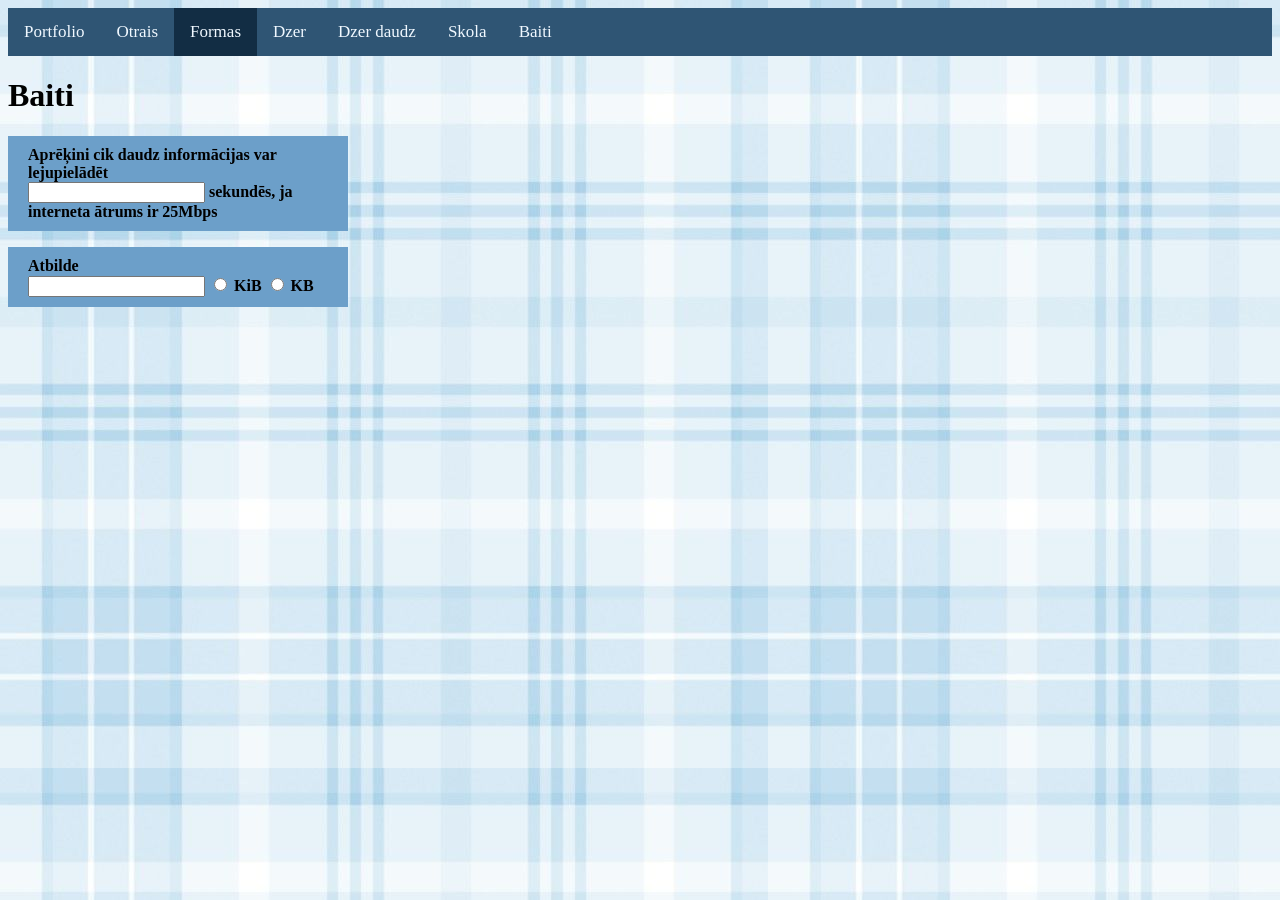
<file: baiti.html>
<!DOCTYPE html>
<!--
Click nbfs://nbhost/SystemFileSystem/Templates/Licenses/license-default.txt to change this license
Click nbfs://nbhost/SystemFileSystem/Templates/Other/html.html to edit this template
-->
<html>
    <head>
        <title>Datorika!</title>
        <link rel="stylesheet" href="style.css">
        <meta charset="UTF-8">
        <meta name="viewport" content="width=device-width, initial-scale=1.0">
    </head>
    <body>
        <div id="navbar">
            <a href="index.html">Portfolio</a>
            <a href="otrais.html">Otrais</a>
            <a class = "active" href="formas.html">Formas</a>
            <a href="dzer.html">Dzer</a>
            <a href="dzerdaudz.html">Dzer daudz</a>
            <a href="skola.html">Skola</a>
            <a href="baiti.html">Baiti</a>
        </div>
        <div>
            <h1>Baiti</h1>
        </div>
        
        <form>
          <div> <p>Aprēķini cik daudz informācijas
            var lejupielādēt <br> <input type="text" name="sk1" onfocus="this.value=''" value='' > sekundēs,
        ja interneta ātrums ir 25Mbps</p></div>
          <div>
            <p>
                Atbilde <br>
            <input name="rez">
            <input type="radio" value="KiB" name="KiB" onclick="rez.value=25/8*sk1.value*976.5625"> <span>KiB</span>
            <input type="radio" value="KB" name="KB" onclick="rez.value=25/8*sk1.value*1000"> <span>KB</span>
            </p>
          </div>
    </form>


    </body>
</html>
</file>
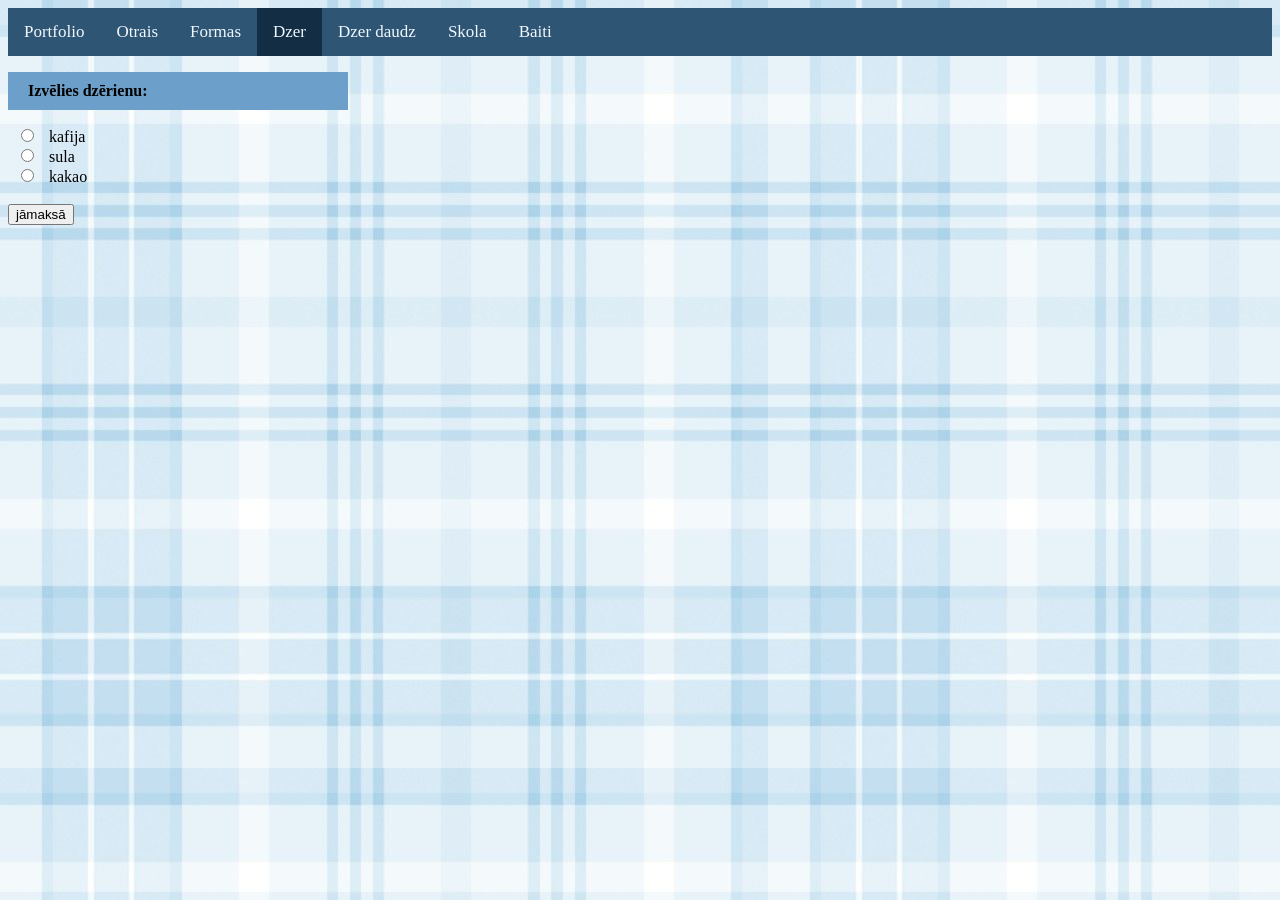
<file: dzer.html>
<!DOCTYPE html>
<!--
Click nbfs://nbhost/SystemFileSystem/Templates/Licenses/license-default.txt to change this license
Click nbfs://nbhost/SystemFileSystem/Templates/Other/html.html to edit this template
-->
<html>
    <head>
        <title>Datorika!</title>
        <link rel="stylesheet" href="style.css">
        <meta charset="UTF-8">
        <meta name="viewport" content="width=device-width, initial-scale=1.0">
    </head>
    <body>
        <div id="navbar">
            <a href="index.html">Portfolio</a>
            <a href="otrais.html">Otrais</a>
            <a href="formas.html">Formas</a>
            <a class = "active" href="dzer.html">Dzer</a>
            <a href="dzerdaudz.html">Dzer daudz</a>
            <a href="skola.html">Skola</a>
            <a href="baiti.html">Baiti</a>
        </div>
    <script>
function maksa(){
	let dz = document.getElementsByName('drink');
    for(i = 0; i < dz.length; i++) {
       if(dz[i].checked)
      	document.getElementById("rezultats").innerText=dz[i].value;
	}
 }   
</script>
<p>Izvēlies dzērienu:</p>
<form>
  <input type="radio" id="kafija" name="drink" value="3.60">
  <label for="kafija">kafija</label><br>
  <input type="radio" id="sula" name="drink" value="2.50">
  <label for="sula">sula</label><br>
  <input type="radio" id="kakao" name="drink" value="3.20">
  <label for="kakao">kakao</label><br><br>
  <input type="button" id="poga" value="jāmaksā" onclick="maksa()">
  <span id="rezultats"></span>
</form> 

    </body>
</html>
</file>
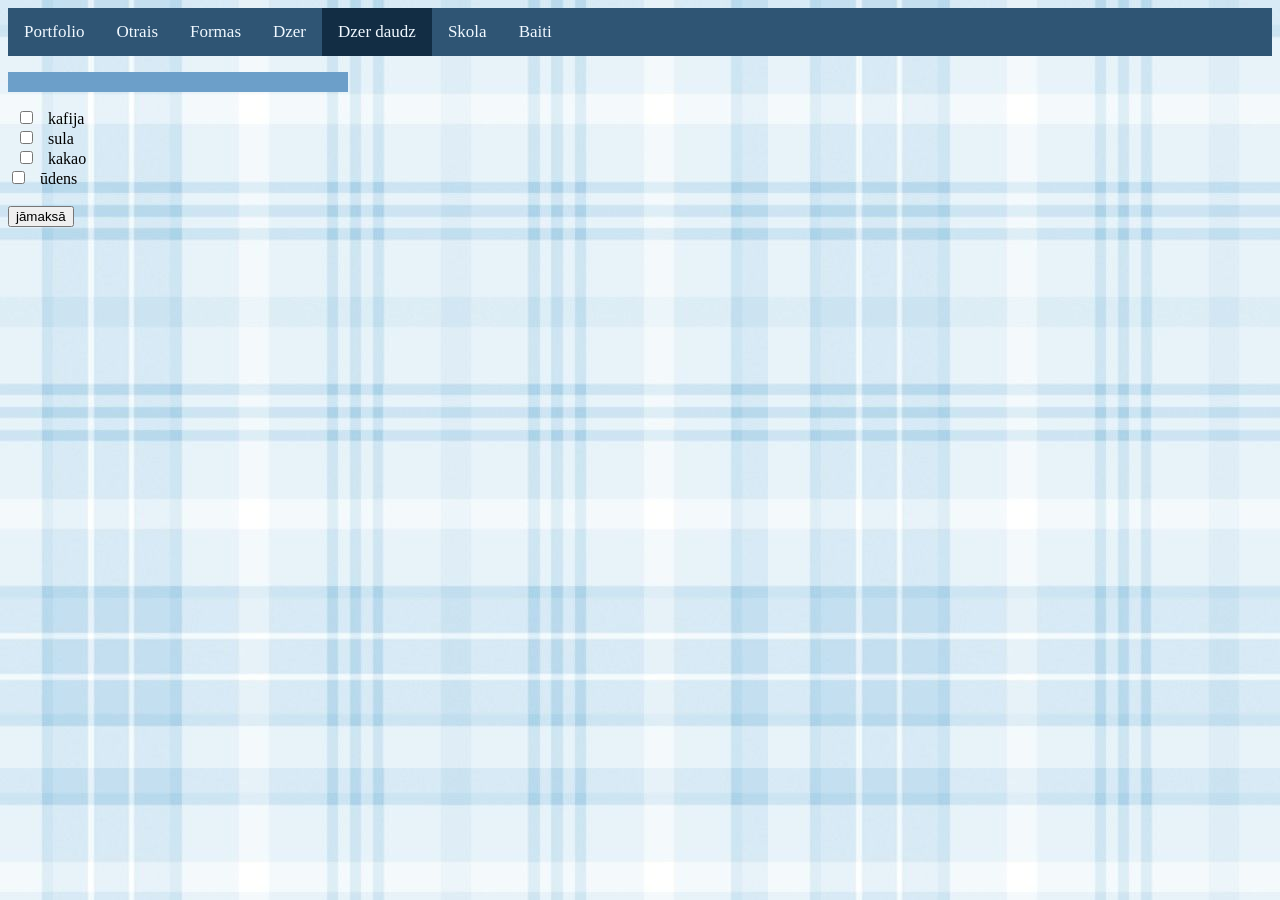
<file: dzerdaudz.html>
<!DOCTYPE html>
<!--
Click nbfs://nbhost/SystemFileSystem/Templates/Licenses/license-default.txt to change this license
Click nbfs://nbhost/SystemFileSystem/Templates/Other/html.html to edit this template
-->
<html>
    <head>
        <title>Datorika!</title>
        <link rel="stylesheet" href="style.css">
        <meta charset="UTF-8">
        <meta name="viewport" content="width=device-width, initial-scale=1.0">
    </head>
    <body>
        <div id="navbar">
            <a href="index.html">Portfolio</a>
            <a href="otrais.html">Otrais</a>
            <a href="formas.html">Formas</a>
            <a href="dzer.html">Dzer</a>
            <a class = "active" href="dzerdaudz.html">Dzer daudz</a>
            <a href="skola.html">Skola</a>
            <a href="baiti.html">Baiti</a>
        </div>
        <script>
function maksa(){
	let dz = document.getElementsByTagName('input');
    let sum=0;
    for(i = 0; i < dz.length-1; i++) {
       if(dz[i].checked) sum+=Number(dz[i].value);
    }
    document.getElementById("maksa").innerHTML="Jāmaksā "+sum;
 }   
</script>
<p id="maksa"></p>
<form>
  <input type="checkbox" id="kafija" name="kafija" value="3.60">
  <label for="kafija">kafija</label><br>
  <input type="checkbox" id="sula"  name="sula" value="2.50">
  <label for="sula">sula</label><br>
  <input type="checkbox" id="kakao" name="kakao" value="3.20">
  <label for="kakao">kakao</label><br>
  <input type="checkbox" id="udens" name="udens" value="1.00">
  <label for="udens">ūdens</label><br><br>
  <input type="button" id="poga" value="jāmaksā" onclick="maksa()">
</form> 

    </body>
</html>
</file>
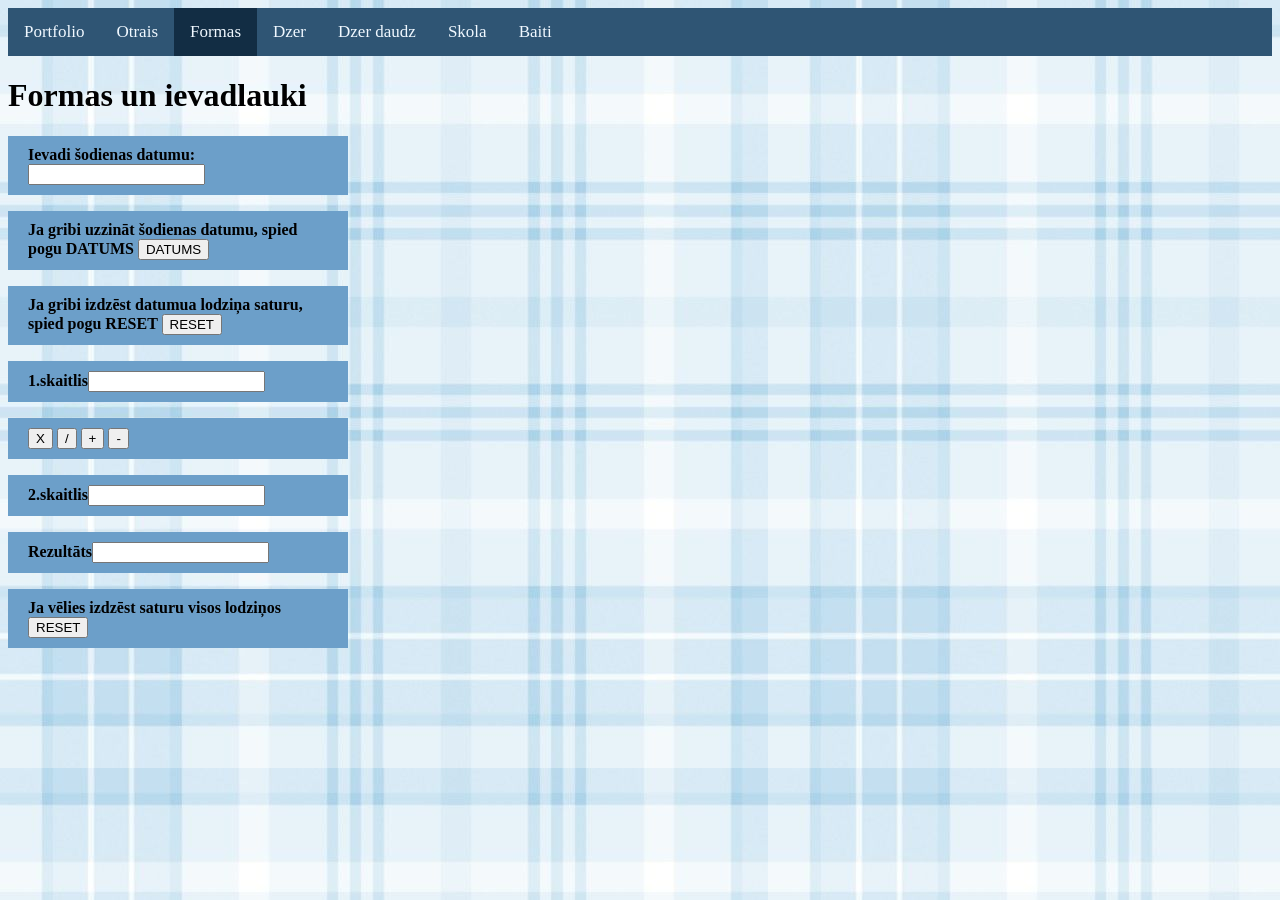
<file: formas.html>
<!DOCTYPE html>
<!--
Click nbfs://nbhost/SystemFileSystem/Templates/Licenses/license-default.txt to change this license
Click nbfs://nbhost/SystemFileSystem/Templates/Other/html.html to edit this template
-->
<html>
    <head>
        <title>Datorika!</title>
        <link rel="stylesheet" href="style.css">
        <meta charset="UTF-8">
        <meta name="viewport" content="width=device-width, initial-scale=1.0">
    </head>
    <body>
        <div id="navbar">
            <a href="index.html">Portfolio</a>
            <a href="otrais.html">Otrais</a>
            <a class = "active" href="formas.html">Formas</a>
            <a href="dzer.html">Dzer</a>
            <a href="dzerdaudz.html">Dzer daudz</a>
            <a href="skola.html">Skola</a>
            <a href="baiti.html">Baiti</a>
        </div>
        <div>
            <h1>Formas un ievadlauki</h1>
        </div>
        <form>
            <div>
               <p>Ievadi šodienas datumu: <input name="datums"></p>
               <p>Ja gribi uzzināt šodienas datumu, spied pogu DATUMS 
            <input onclick="datums.value=new Date();" name="poga" value="DATUMS" type="button">
        </p>
        <p>Ja gribi izdzēst datumua lodziņa saturu, spied pogu RESET
            <input value="RESET" type="reset">
        </p>
            </div>
        </form>
        <form>
          <div> <p>1.skaitlis<input type="text" name="sk1"> </p></div>
          <div>
            <p>
            <input value="X" name="reiz" onclick="rez.value=sk1.value*sk2.value" type="button">
            <input value="/" name="dal" onclick="rez.value=sk1.value/sk2.value" type="button">
            <input value="+" name="plus" onclick="rez.value=sk1.value+sk2.value" type="button">
            <input value="-" name="min" onclick="rez.value=sk1.value-sk2.value" type="button">
            </p>
          </div>
          <div> <p>2.skaitlis<input type="text" name="sk2"> </p></div>
        <div> 
            <p>Rezultāts<input name="rez"> </p>
        </div>
        <div><p> Ja vēlies izdzēst saturu visos lodziņos
            <input value="RESET" type="reset">
        </p></div>
    </form>


    </body>
</html>
</file>
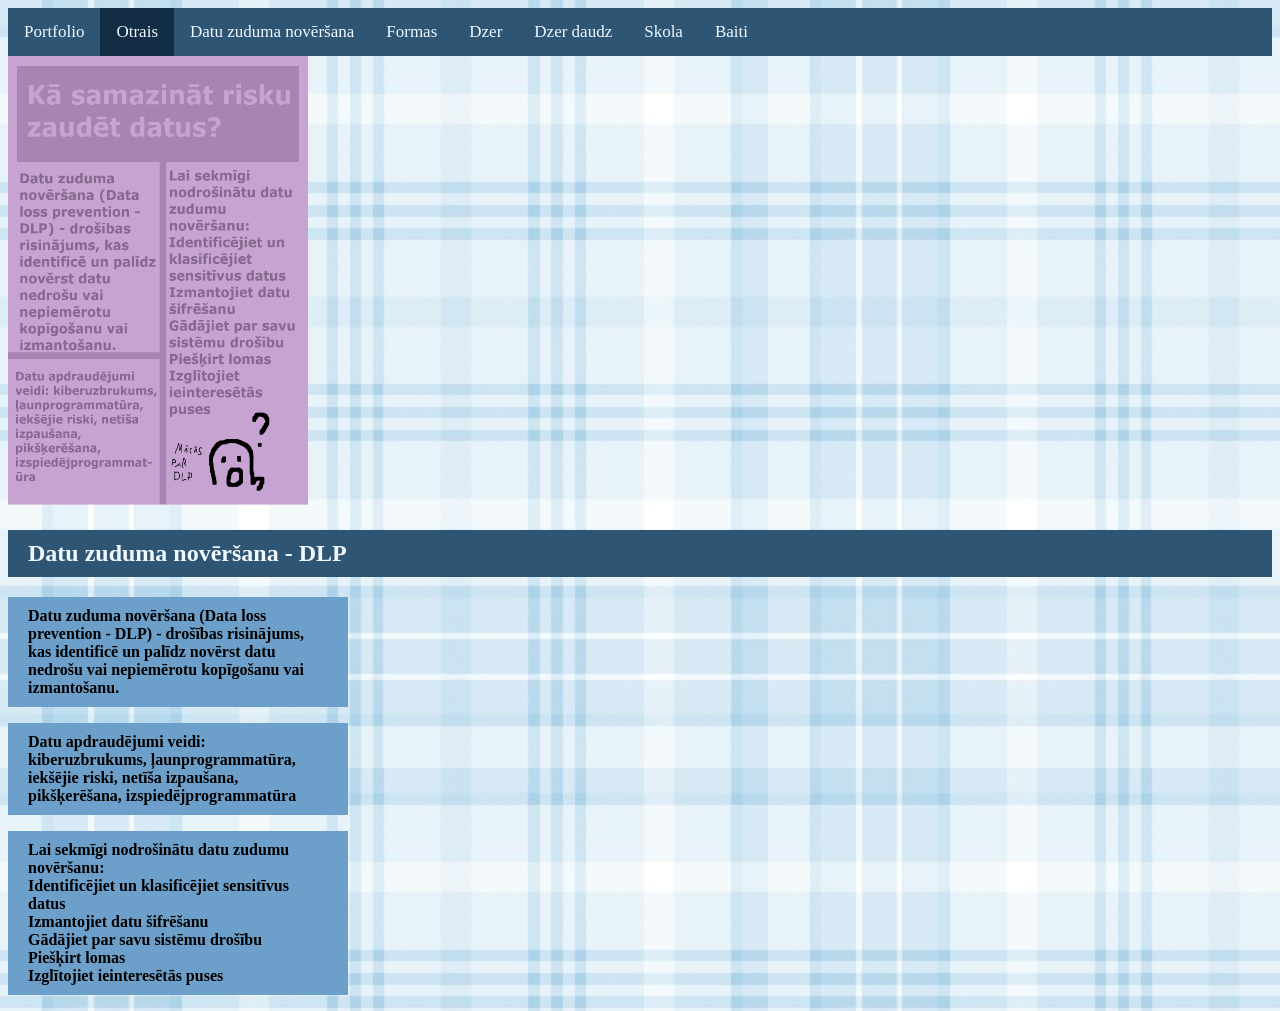
<file: otrais.html>
<!DOCTYPE html>
<!--
Click nbfs://nbhost/SystemFileSystem/Templates/Licenses/license-default.txt to change this license
Click nbfs://nbhost/SystemFileSystem/Templates/Other/html.html to edit this template
-->
<html>
    <head>
        <title>Datorika!</title>
        <link rel="stylesheet" href="style.css">
        <meta charset="UTF-8">
        <meta name="viewport" content="width=device-width, initial-scale=1.0">
    </head>
    <body>
        <div id="navbar">
            <a href="index.html">Portfolio</a>
            <a class= "active" href="otrais.html">Otrais</a>
            <a href="#dlp">Datu zuduma novēršana</a>
            <a href="formas.html">Formas</a>
            <a href="dzer.html">Dzer</a>
            <a href="dzerdaudz.html">Dzer daudz</a>
            <a href="skola.html">Skola</a>
            <a href="baiti.html">Baiti</a>
        </div>
        <img src="gimp3.gif" width="300" height="450">
        <div id="dlp">
            <h2>Datu zuduma novēršana - DLP</h2>
        </div>
        <p>
            Datu zuduma novēršana (Data loss prevention - DLP) - drošības risinājums, kas identificē un palīdz novērst datu nedrošu vai nepiemērotu kopīgošanu vai izmantošanu.
        </p>
        <p>
            Datu apdraudējumi veidi: kiberuzbrukums, ļaunprogrammatūra, iekšējie riski, netīša izpaušana, pikšķerēšana, izspiedējprogrammatūra
        </p>
        <p>
            Lai sekmīgi nodrošinātu datu zudumu novēršanu: <br>
            Identificējiet un klasificējiet sensitīvus datus <br>
            Izmantojiet datu šifrēšanu <br>
            Gādājiet par savu sistēmu drošību <br>
            Piešķirt lomas <br>
            Izglītojiet ieinteresētās puses

        </p>

    </body>
</html>
</file>
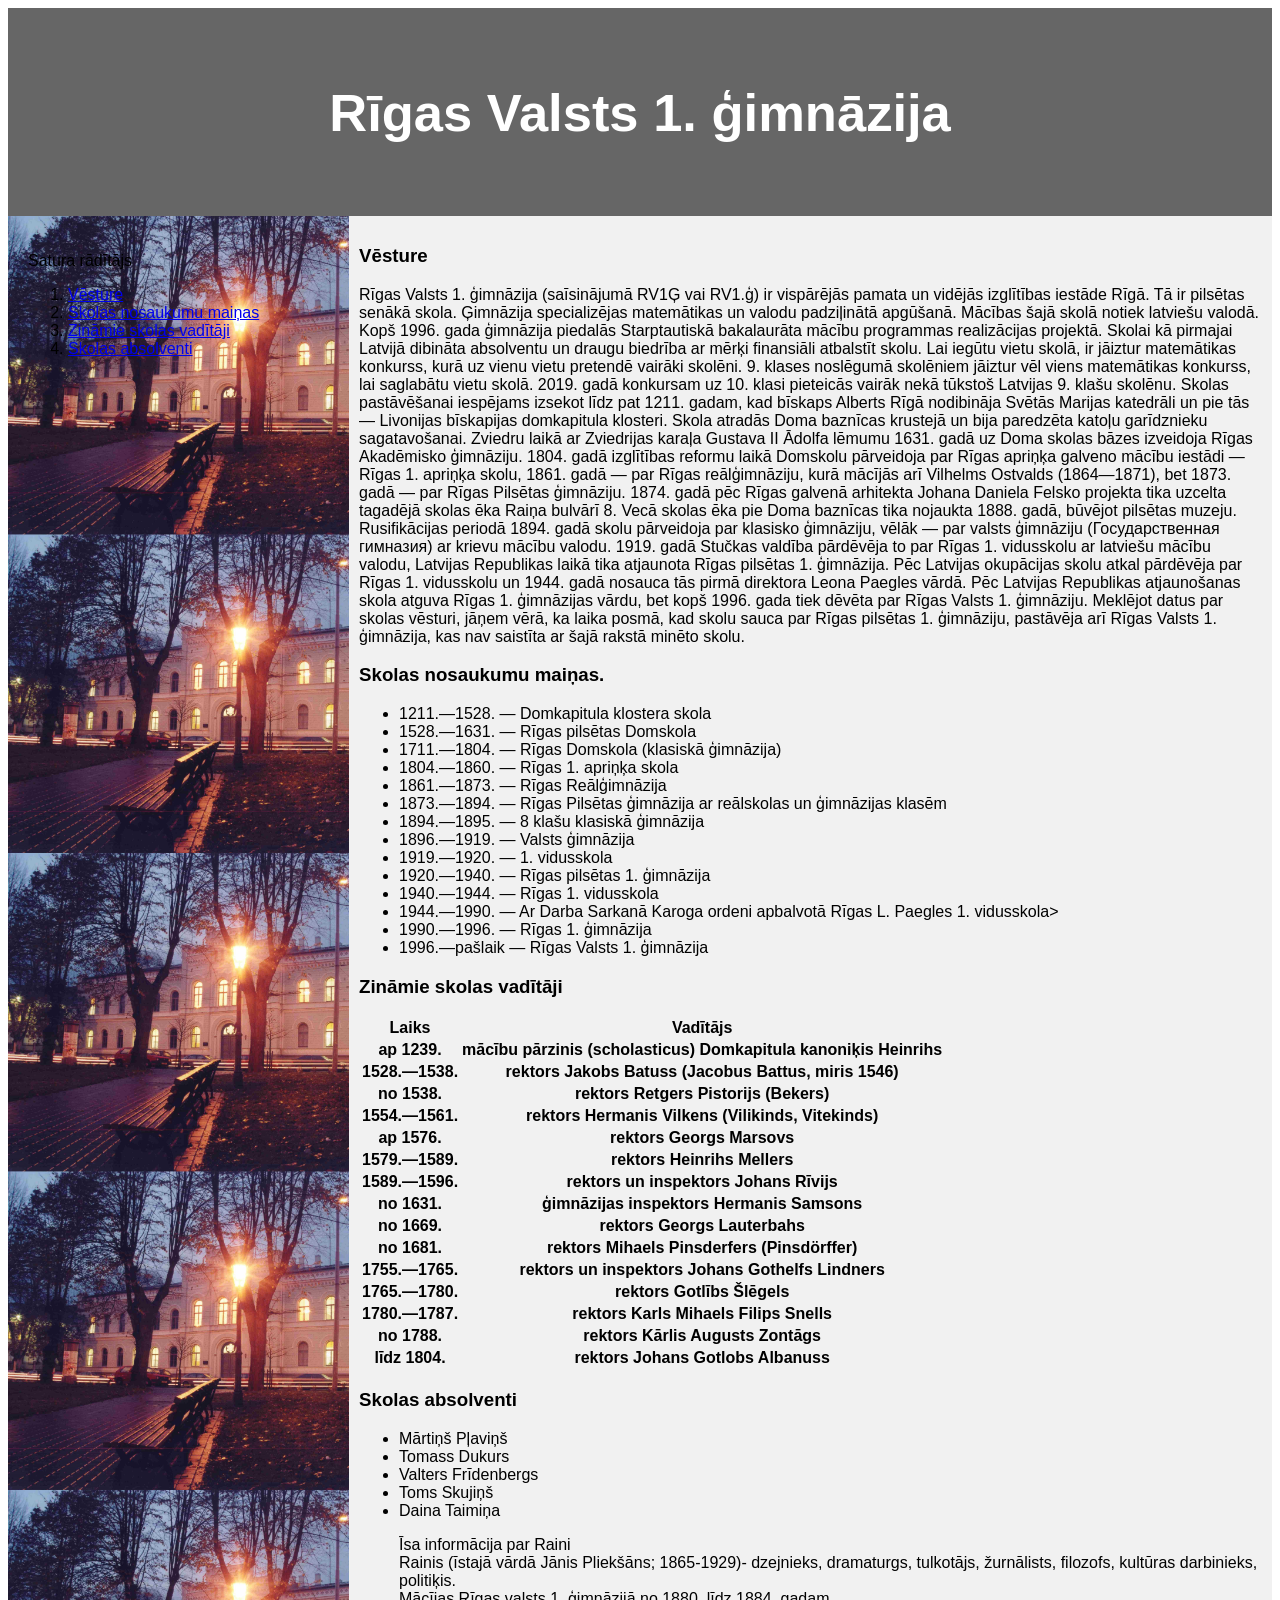
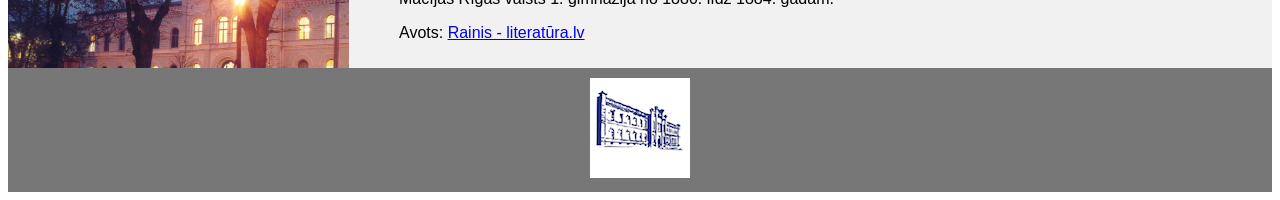
<file: skola.html>
<!DOCTYPE html>
<html lang="en">
<head>
<title>CSS Template</title>
<meta charset="utf-8">
<meta name="viewport" content="width=device-width, initial-scale=1">
<style>
* {
  box-sizing: border-box;
}

body {
  font-family: Arial, Helvetica, sans-serif;
}

/* Style the header */
header {
  background-color: #666;
  padding: 30px;
  text-align: center;
  font-size: 35px;
  color: white;
}

/* Container for flexboxes */
section {
  display: -webkit-flex;
  display: flex;
}

/* Style the navigation menu */
nav {
  -webkit-flex: 1;
  -ms-flex: 1;
  flex: 1;
  background-image: url("skola1.jpg");
    background-color:#cccccc;
    background-size: 500px;
  padding: 20px;
}

/* Style the list inside the menu */
nav ul {
  list-style-type: none;
  padding: 0;
}

/* Style the content */
article {
  -webkit-flex: 3;
  -ms-flex: 3;
  flex: 3;
  background-color: #f1f1f1;
  padding: 10px;
}

/* Style the footer */
footer {
  background-color: #777;
  padding: 10px;
  text-align: center;
  color: white;
}

/* Responsive layout - makes the menu and the content (inside the section) sit on top of each other instead of next to each other */
@media (max-width: 600px) {
  section {
    -webkit-flex-direction: column;
    flex-direction: column;
  }
}
</style>
</head>
<body>

<header>
  <h2>Rīgas Valsts 1. ģimnāzija</h2>
</header>

<section>
  <nav>
    <p>Satura rādītājs</p>
    <ol>
      <li><a href="#vesture">Vēsture</a></li>
      <li><a href="#nosaukumi">Skolas nosaukumu maiņas</a></li>
      <li><a href="#vaditaji">Zināmie skolas vadītāji</a></li>
      <li><a href="#absolventi">Skolas absolventi</a></li>
    </ol>
  </nav>
  
  <article>
    <div id="vesture">
    <h1>Vēsture</h1>
    <p>Rīgas Valsts 1. ģimnāzija (saīsinājumā RV1Ģ vai RV1.ģ) ir
     vispārējās pamata un vidējās izglītības iestāde Rīgā. Tā ir 
     pilsētas senākā skola. Ģimnāzija specializējas matemātikas 
     un valodu padziļinātā apgūšanā. Mācības šajā skolā notiek 
     latviešu valodā. Kopš 1996. gada ģimnāzija piedalās 
     Starptautiskā bakalaurāta mācību programmas realizācijas 
     projektā. Skolai kā pirmajai Latvijā dibināta absolventu 
     un draugu biedrība ar mērķi finansiāli atbalstīt skolu. 
     Lai iegūtu vietu skolā, ir jāiztur matemātikas konkurss, 
     kurā uz vienu vietu pretendē vairāki skolēni. 9. klases 
     noslēgumā skolēniem jāiztur vēl viens matemātikas konkurss, 
     lai saglabātu vietu skolā. 2019. gadā konkursam uz 10. klasi
     pieteicās vairāk nekā tūkstoš Latvijas 9. klašu skolēnu.
     Skolas pastāvēšanai iespējams izsekot līdz pat 1211. gadam,
     kad bīskaps Alberts Rīgā nodibināja Svētās Marijas 
     katedrāli un pie tās — Livonijas bīskapijas domkapitula
     klosteri. Skola atradās Doma baznīcas krustejā un bija
     paredzēta katoļu garīdznieku sagatavošanai. Zviedru
     laikā ar Zviedrijas karaļa Gustava II Ādolfa lēmumu 
     1631. gadā uz Doma skolas bāzes izveidoja Rīgas
     Akadēmisko ģimnāziju. 1804. gadā izglītības reformu 
     laikā Domskolu pārveidoja par Rīgas apriņķa galveno 
     mācību iestādi — Rīgas 1. apriņķa skolu, 1861. gadā — 
     par Rīgas reālģimnāziju, kurā mācījās arī Vilhelms 
     Ostvalds (1864—1871), bet 1873. gadā — par Rīgas Pilsētas 
     ģimnāziju. 1874. gadā pēc Rīgas galvenā arhitekta Johana 
     Daniela Felsko projekta tika uzcelta tagadējā skolas ēka 
     Raiņa bulvārī 8. Vecā skolas ēka pie Doma baznīcas tika 
     nojaukta 1888. gadā, būvējot pilsētas muzeju. 
     Rusifikācijas periodā 1894. gadā skolu pārveidoja par 
     klasisko ģimnāziju, vēlāk — par valsts ģimnāziju 
     (Государственная гимназия) ar krievu mācību valodu. 1919. 
     gadā Stučkas valdība pārdēvēja to par Rīgas 1. 
     vidusskolu ar latviešu mācību valodu, Latvijas 
     Republikas laikā tika atjaunota Rīgas pilsētas 1. 
     ģimnāzija. Pēc Latvijas okupācijas skolu atkal 
     pārdēvēja par Rīgas 1. vidusskolu un 1944. gadā 
     nosauca tās pirmā direktora Leona Paegles vārdā. 
     Pēc Latvijas Republikas atjaunošanas skola atguva 
     Rīgas 1. ģimnāzijas vārdu, bet kopš 1996. gada tiek 
     dēvēta par Rīgas Valsts 1. ģimnāziju. Meklējot datus par skolas vēsturi, jāņem vērā, ka laika posmā, kad skolu sauca par Rīgas pilsētas 1. ģimnāziju, pastāvēja arī Rīgas Valsts 1. ģimnāzija, kas nav saistīta ar šajā rakstā minēto skolu.
</p>
</div>

<div id="nosaukumi">
    <h1>Skolas nosaukumu maiņas.</h1>
    <ul>
        <li>1211.—1528. — Domkapitula klostera skola</li>
        <li>1528.—1631. — Rīgas pilsētas Domskola</li>
        <li>1711.—1804. — Rīgas Domskola (klasiskā ģimnāzija)</li>
        <li>1804.—1860. — Rīgas 1. apriņķa skola</li>
        <li>1861.—1873. — Rīgas Reālģimnāzija</li>
        <li>1873.—1894. — Rīgas Pilsētas ģimnāzija ar reālskolas un ģimnāzijas klasēm</li>
        <li>1894.—1895. — 8 klašu klasiskā ģimnāzija</li>
        <li>1896.—1919. — Valsts ģimnāzija</li>
        <li>1919.—1920. — 1. vidusskola</li>
        <li>1920.—1940. — Rīgas pilsētas 1. ģimnāzija</li>
        <li>1940.—1944. — Rīgas 1. vidusskola</li>
        <li>1944.—1990. — Ar Darba Sarkanā Karoga ordeni apbalvotā Rīgas L. Paegles 1. vidusskola></li>
        <li>1990.—1996. — Rīgas 1. ģimnāzija</li>
        <li>1996.—pašlaik — Rīgas Valsts 1. ģimnāzija</li>
    </ul>

</div>
<div id="vaditaji">
    <h1>Zināmie skolas vadītāji</h1>
    <table>
        <tr>
            <th>Laiks</th>
            <th>Vadītājs</th>
        </tr>
        <tr>
            <th>ap 1239.</th>
            <th>mācību pārzinis (scholasticus) Domkapitula kanoniķis Heinrihs</th>
        </tr>
        <tr>
            <th>1528.—1538.</th>
            <th>rektors Jakobs Batuss (Jacobus Battus, miris 1546)</th>
        </tr>
        <tr>
            <th>no 1538.</th>
            <th>rektors Retgers Pistorijs (Bekers)</th>
        </tr>
        <tr>
            <th>1554.—1561.</th>
            <th>rektors Hermanis Vilkens (Vilikinds, Vitekinds)</th>
        </tr>
        <tr>
            <th>ap 1576.</th>
            <th>rektors Georgs Marsovs</th>
        </tr>
        <tr>
            <th>1579.—1589.</th>
            <th>rektors Heinrihs Mellers</th>
        </tr>
        <tr>
            <th>1589.—1596.</th>
            <th>rektors un inspektors Johans Rīvijs</th>
        </tr>
        <tr>
            <th>no 1631.</th>
            <th>ģimnāzijas inspektors Hermanis Samsons</th>
        </tr>
        <tr>
            <th>no 1669.</th>
            <th>rektors Georgs Lauterbahs</th>
        </tr>
        <tr>
            <th>no 1681.</th>
            <th>rektors Mihaels Pinsderfers (Pinsdörffer)</th>
        </tr>
        <tr>
            <th>1755.—1765.</th>
            <th>rektors un inspektors Johans Gothelfs Lindners</th>
        </tr>
        <tr>
            <th>1765.—1780.</th>
            <th>rektors Gotlībs Šlēgels</th>
        </tr>
        <tr>
            <th>1780.—1787.</th>
            <th>rektors Karls Mihaels Filips Snells</th>
        </tr>
        <tr>
            <th>no 1788.</th>
            <th>rektors Kārlis Augusts Zontāgs</th>
        </tr>
        <tr>
            <th>līdz 1804.</th>
            <th>rektors Johans Gotlobs Albanuss</th>
        </tr>
    </table>

</div>
<div id="absolventi">
    <h1>Skolas absolventi</h1>
    <ul>
        <li>
            Mārtiņš Pļaviņš
        </li>
        <li>
            Tomass Dukurs
        </li>
        <li>
            Valters Frīdenbergs
        </li>
        <li>
            Toms Skujiņš
        </li>
        <li>
            Daina Taimiņa
        </li>
        <p>Īsa informācija par Raini<br>
        Rainis (īstajā vārdā Jānis Pliekšāns; 1865-1929)-
        dzejnieks, dramaturgs, tulkotājs, žurnālists, 
        filozofs, kultūras darbinieks, politiķis. <br>
        Mācījas Rīgas valsts 1. ģimnāzijā no 1880. līdz 1884. gadam.</p>
        <p>Avots: <a href="https://www.literatura.lv/personas/rainis">Rainis - literatūra.lv</a></p>
    </ul>

</div>

  </article>
</section>

<footer>
  <a href="https://www.r1g.edu.lv/">
    <img src="logo.png">
  </a>
</footer>

</body>
</html>
</file>
<file: style.css>
body{
    background-image: url("background1.jpg");
    background-color:#cccccc;
}
h1 {
    font-family:'Times New Roman', Times, serif;
    size: 28px;
}
h2{
    background-color:rgb(47, 85, 116);
    font-family: 'Times New Roman', Times, serif;
    size: 18px;
    color:aliceblue;
    padding: 10px 20px;
}
.bildes {
    padding: 10px 20px;
}
p{
    width: 300px;
    padding: 10px 20px;
    background-color:rgb(108, 159, 201);
    font-weight:bold;
    size:16px;
}
a:link{
    color:aliceblue;
}
a:hover{
    color:rgb(180, 213, 255);
}
#navbar {
  position: sticky;
  top: 0;
  overflow: hidden;
  background-color: rgb(47, 85, 116);
}

#navbar a {
  float: left;
  display: block;
  color: aliceblue;
  text-align: center;
  padding: 14px 16px;
  text-decoration: none;
  font-size: 17px;
  font-family:'Times New Roman', Times, serif;
}

#navbar a:hover {
  background-color: rgb(180, 213, 255);
  color: black;
}
#navbar a.active{
    background-color:rgb(18, 45, 68);
}
</file>
